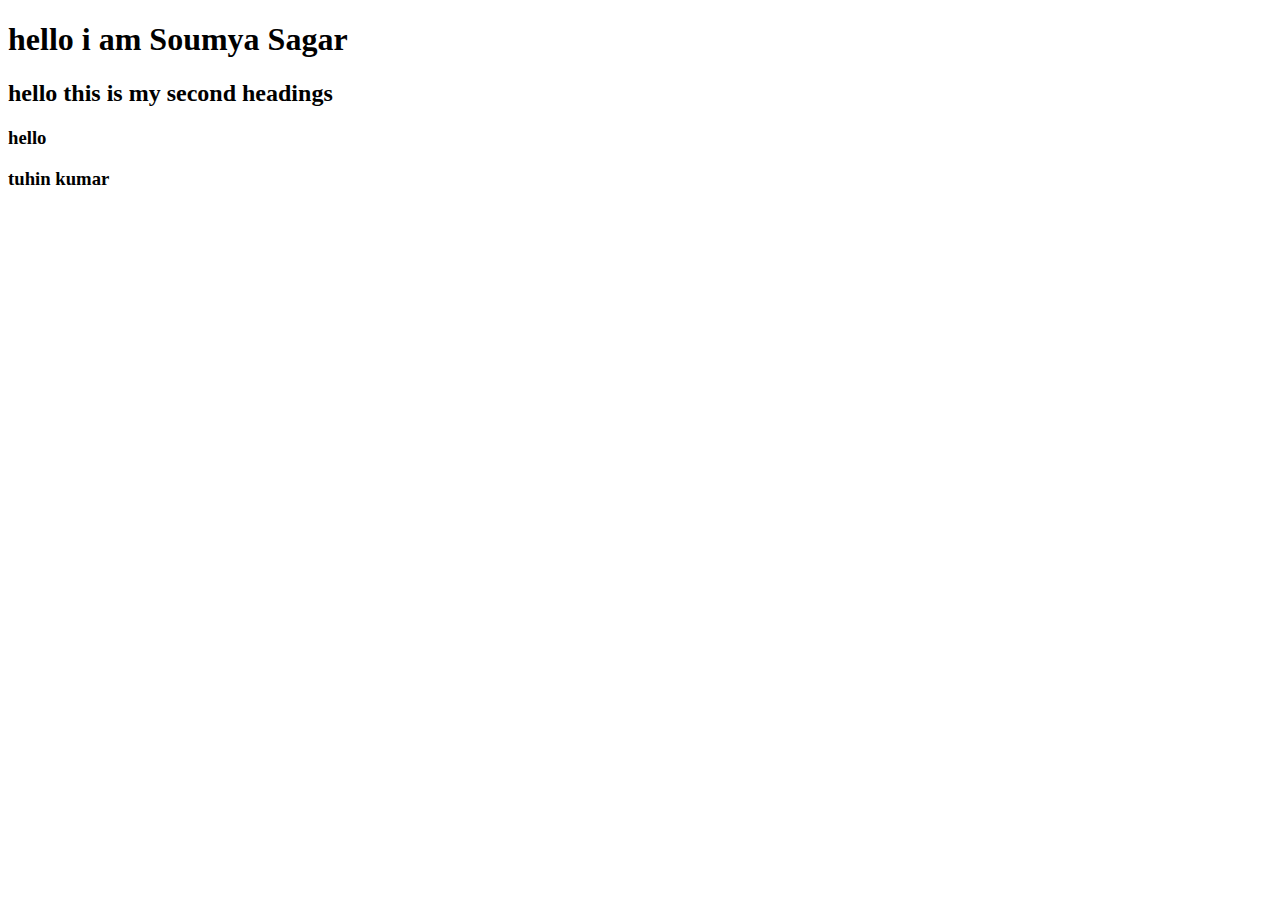
<file: index.html>
<!DOCTYPE html>
<html lang="en">
<head>
    <meta charset="UTF-8">
    <meta name="viewport" content="width=device-width, initial-scale=1.0">
    <title>Document</title>
</head>
<body>
    <h1>hello i am Soumya Sagar</h1>
    <h2>hello this is my second headings</h2>
    <h3>hello</h3>

    <h3>tuhin kumar</h3>
</body>
</html>
</file>
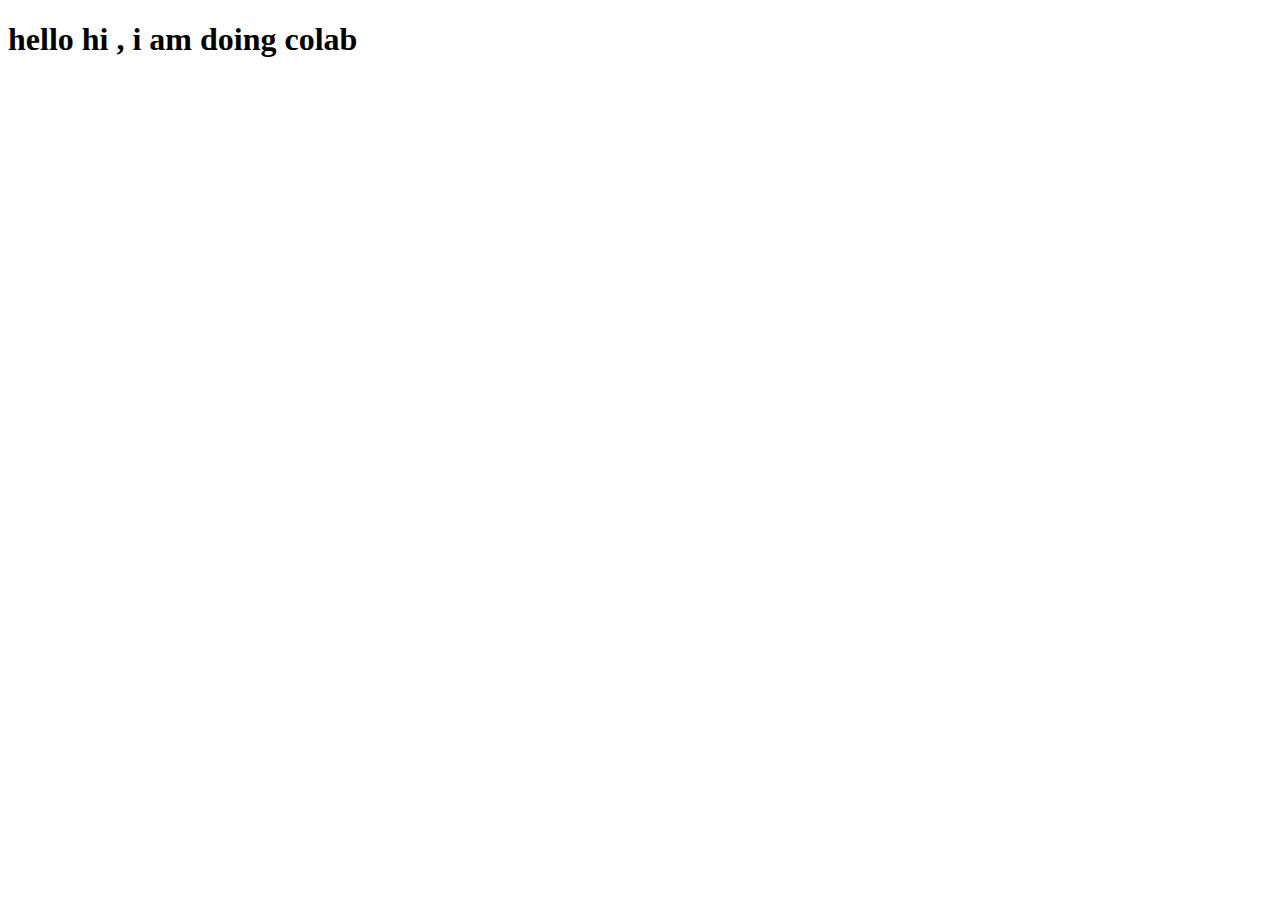
<file: kalu.html>
<!DOCTYPE html>
<html lang="en">
<head>
    <meta charset="UTF-8">
    <meta name="viewport" content="width=device-width, initial-scale=1.0">
    <title>Document</title>
</head>
<body>
    <h1>hello hi , i am doing colab</h1>
</body>
</html>
</file>
